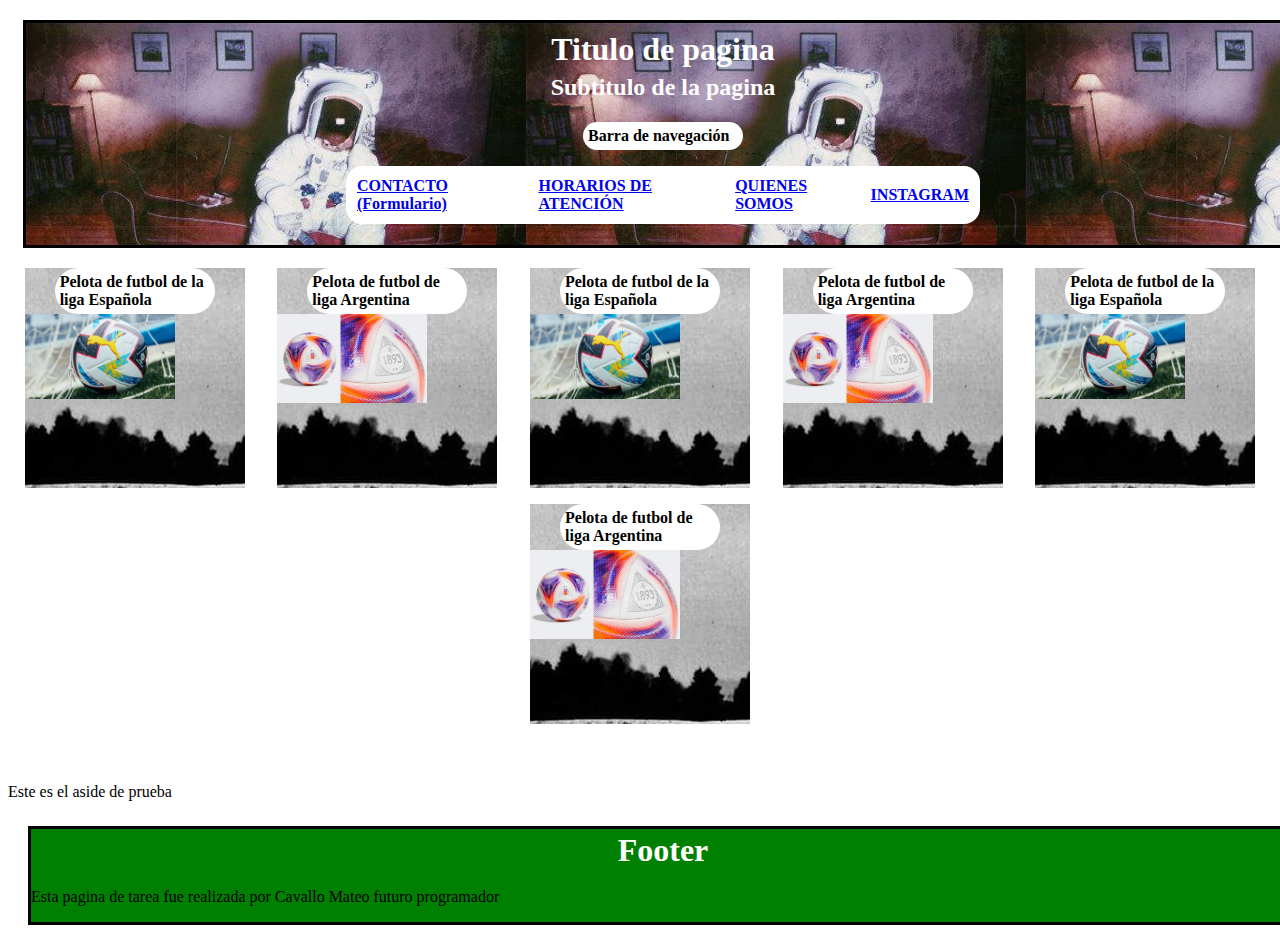
<file: index.html>
<!DOCTYPE html>
<html lang="en">
<head>
    <meta charset="UTF-8">
    <meta http-equiv="X-UA-Compatible" content="IE=edge">
    <meta name="viewport" content="width=device-width, initial-scale=1.0">
    <title>Pagina final</title>
    <link rel="stylesheet" href="style.css">
</head>
<body>
<header class="header">
    <H1 class="titulos">Titulo de pagina</H1>
    <h2 class="titulos">Subtitulo de la pagina</h2><br>

<p class="p"> Barra de navegación </p>
<nav class="nav">
    <ul>
        <li> <a href="contacto.html" target="_blank"> CONTACTO (Formulario) </a></li> 
        <li> <a href="horarios.html" target="_blank"> HORARIOS DE ATENCIÓN </a></li>
        <li> <a href="#">QUIENES SOMOS </a></li>
        <li> <a href="https://www.instagram.com/termis.sn/" target="_blank">INSTAGRAM</a> </li>
            </ul>
</nav>
</header>

<main>

<div class="contenedor-card">
    <div class="card"> 
        <p class="p">Pelota de futbol de la liga Española </p> 
        <img class="card-image" src="./img/pelota la liga.jpg" lang="pelota españa" >
    </div>
    <div class="card"> 
        <p class="p">Pelota de futbol de liga Argentina </p> 
        <img class="card-image" src="./img/pelota liga argentina.jpg" lang="pelota argentina" >
    </div>
    <div class="card"> 
        <p class="p">Pelota de futbol de la liga Española </p> 
        <img class="card-image" src="./img/pelota la liga.jpg" lang="pelota españa" >
    </div>
    <div class="card"> 
        <p class="p">Pelota de futbol de liga Argentina </p> 
        <img class="card-image" src="./img/pelota liga argentina.jpg" lang="pelota argentina" >
    </div>
    <div class="card"> 
        <p class="p">Pelota de futbol de la liga Española </p> 
        <img class="card-image" src="./img/pelota la liga.jpg" lang="pelota españa" >
    </div>
    <div class="card"> 
        <p class="p">Pelota de futbol de liga Argentina </p> 
        <img class="card-image" src="./img/pelota liga argentina.jpg" lang="pelota argentina" >
    </div>
</div>



</main>

    <aside>
        <h1 class="titulos">ASIDE</h1>
       <p> Este es el aside de prueba </p>
    </aside>

    <footer class="footer">
        <h1 class="titulos">Footer</h1>
        <p> Esta pagina de tarea fue realizada por Cavallo Mateo futuro programador </p>
    </footer>

</body>
</html>
</file>
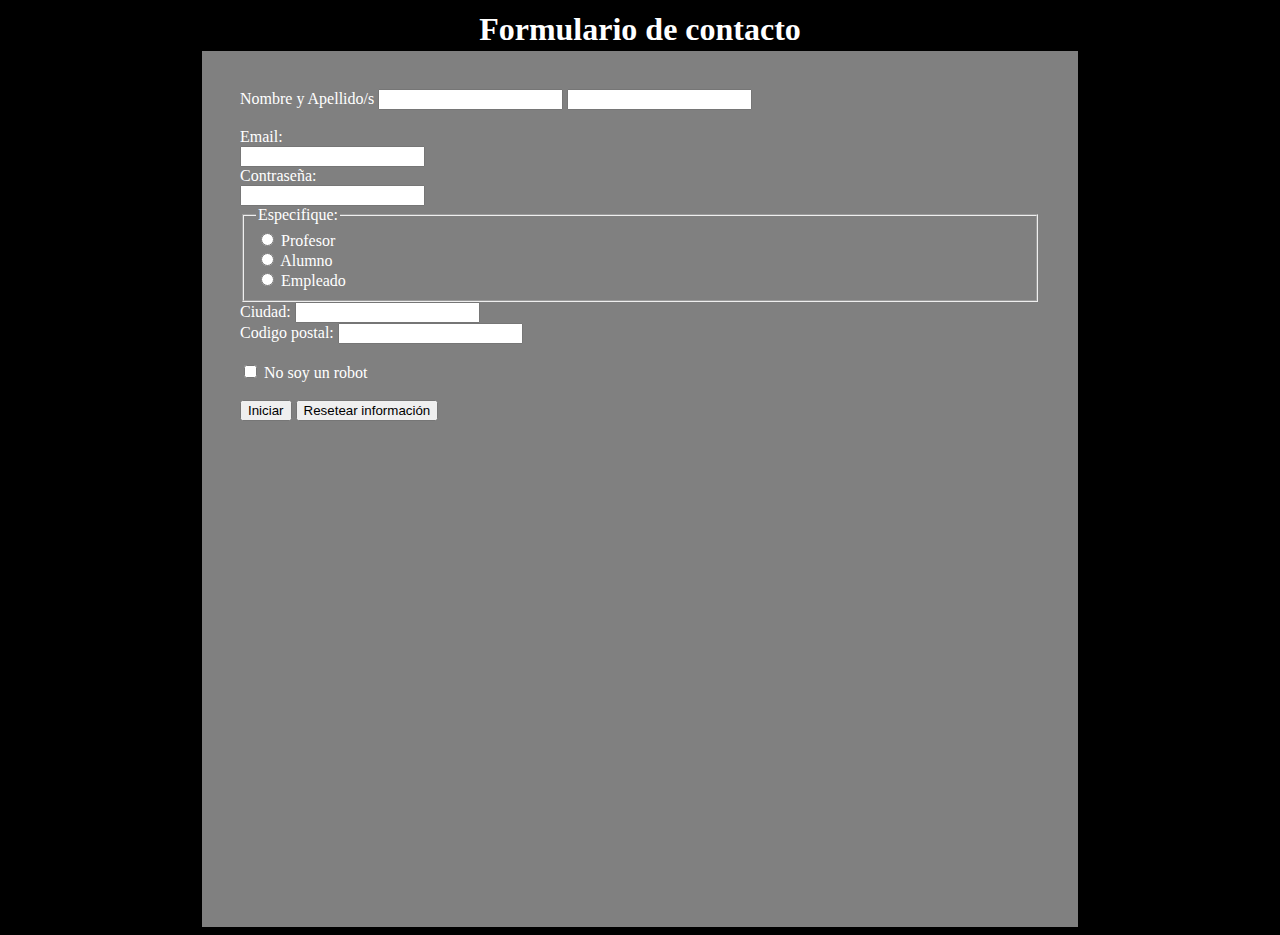
<file: contacto.html>
<!DOCTYPE html>
<html lang="en">
<head>
    <meta charset="UTF-8">
    <meta http-equiv="X-UA-Compatible" content="IE=edge">
    <meta name="viewport" content="width=device-width, initial-scale=1.0">
    <title>Contacto</title>
    <link rel="stylesheet" href="style.css">
    <link href="https://cdn.jsdelivr.net/npm/bootstrap@5.3.0-alpha3/dist/css/bootstrap.min.css" rel="stylesheet" integrity="sha384-KK94CHFLLe+nY2dmCWGMq91rCGa5gtU4mk92HdvYe+M/SXH301p5ILy+dN9+nJOZ" crossorigin="anonymous">
    <script src="https://cdn.jsdelivr.net/npm/bootstrap@5.3.0-alpha3/dist/js/bootstrap.bundle.min.js" integrity="sha384-ENjdO4Dr2bkBIFxQpeoTz1HIcje39Wm4jDKdf19U8gI4ddQ3GYNS7NTKfAdVQSZe" crossorigin="anonymous"></script>
</head>
<body class="body">
<header>
        <h1 class="titulos"> Formulario de contacto </h1>   
        </header>
<main>
    <div class="formulariob">
    <form>
        <div class="input-group">
            <span class="input-group-text">Nombre y Apellido/s</span>
            <input type="text" aria-label="First name" class="form-control" required>
            <input type="text" aria-label="Last name" class="form-control" required>
          </div><br>
        <div class="row mb-3">
          <label for="inputEmail3" class="col-sm-2 col-form-label">Email:</label>
          <div class="col-sm-10">
            <input type="email" class="form-control" id="inputEmail3" required>
          </div>
        </div>
        <div class="row mb-3">
          <label for="inputPassword3" class="col-sm-2 col-form-label">Contraseña:</label>
          <div class="col-sm-10">
            <input type="password" class="form-control" id="inputPassword3" required>
          </div>
        </div>
        <fieldset class="row mb-3">
          <legend class="col-form-label col-sm-2 pt-0">Especifique:</legend>
          <div class="col-sm-10">
            <div class="form-check">
              <input class="form-check-input" type="radio" name="gridRadios" id="gridRadios1" value="option1">
              <label class="form-check-label" for="gridRadios1">
                 Profesor
              </label>
            </div>
            <div class="form-check">
              <input class="form-check-input" type="radio" name="gridRadios" id="gridRadios2" value="option2">
              <label class="form-check-label" for="gridRadios2">
                Alumno
              </label>
            </div>
            <div class="form-check disabled">
              <input class="form-check-input" type="radio" name="gridRadios" id="gridRadios3" value="option3">
              <label class="form-check-label" for="gridRadios3">
                Empleado
              </label>
            </div>
          </div>
        </fieldset>
    
        <div class="col-md-6">
            <label for="inputCity" class="form-label">Ciudad:</label>
            <input type="text" class="form-control" id="inputCity" required>
          </div>
          <div class="col-md-2">
            <label for="inputZip" class="form-label">Codigo postal:</label>
            <input type="text" class="form-control" id="inputZip" required>
          </div><br>
          <div class="form-check form-switch">
            <input class="form-check-input" type="checkbox" role="switch" id="flexSwitchCheckDefault" required>
            <label class="form-check-label" for="flexSwitchCheckDefault">No soy un robot</label>
              </div><br> 
        <button type="submit" class="btn btn-primary">Iniciar</button>
        <input class="btn btn-primary" type="reset" value="Resetear información">
      </form>
    </div>

</main>
</body>
</html>
</file>
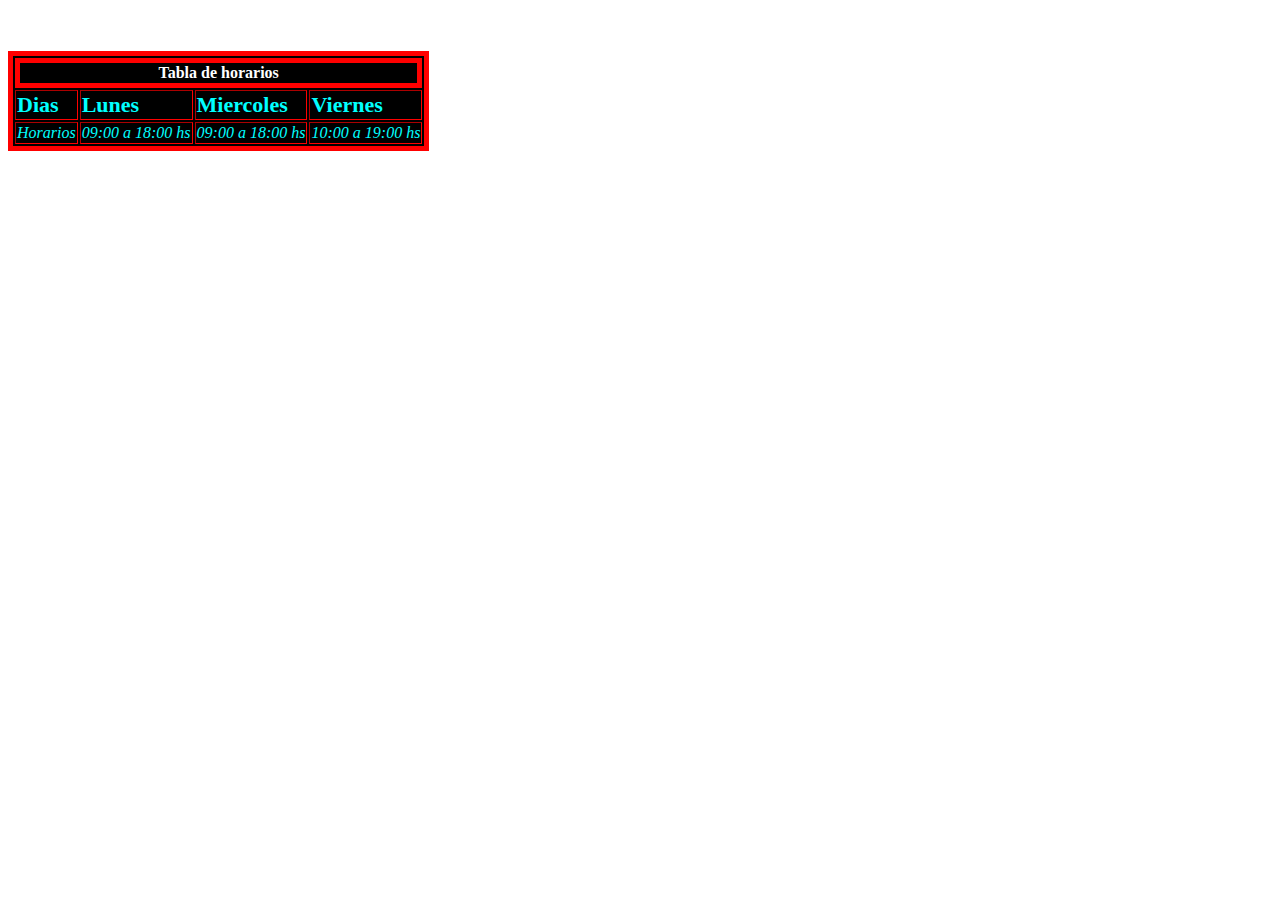
<file: horarios.html>
<!DOCTYPE html>
<html lang="en">
<head>
    <meta charset="UTF-8">
    <meta http-equiv="X-UA-Compatible" content="IE=edge">
    <meta name="viewport" content="width=device-width, initial-scale=1.0">
    <title>Horarios de ATENCIÓN</title>
    <link rel="stylesheet" href="style.css">
</head>
<body>
    <header>
        <h1 class="titulos">HORARIOS DE ATENCIÓN</h1>
        </header>

        <main>
<table border="1" class="tabla_horarios">
    <tr>
<th colspan="4" class="tabla_horarios">Tabla de horarios</th>
</tr>
<tr>
    <td class="dias">Dias</td>
    <td class="dias">Lunes</td>
    <td class="dias">Miercoles</td>
    <td class="dias">Viernes</td>
</tr>
<tr>
<td class="horarios">Horarios</td>
<td class="horarios">09:00 a 18:00 hs</td>
<td class="horarios">09:00 a 18:00 hs</td>
<td class="horarios">10:00 a 19:00 hs</td>

</tr>
</table>

        </main>
    
</body>
</html>
</file>
<file: style.css>
.header {background-image: url('./img/astro.jpg');
    width: 100%;
    height: fit-content;
    margin-top: 20px;
    margin-bottom: 20px;
    margin-left: 15px;
    margin-right: 15px;
    border-width: 3px;
    border-color: black;
    border-style: solid;
    padding: 5px;
}
.body{
    background-color: black;
}
.footer {background-color: green;
    width: 100%;
    height: fit-content;
    border-width: 3px;
    border-color: black;
    border-style: solid;
    margin-top: 25px;
    margin-bottom: 25px;
    margin-left: 20px;
    margin-right: 20px;
}

.tabla_horarios { border: red 5px solid ;
    background-color: black;
    color: white;
}
.dias {
font-weight: bold;
font-size: 22px;
color: aqua;
}
.horarios {
    font-style: italic;
    color: aqua;
}
.formulario {border: solid black 3px;
    width: 250px;
    padding: 5px;
    background-color: greenyellow;
}
.titulos {
    color: white;
    margin: auto;
    width: fit-content;
    padding: 3px;
    display: flex;
    justify-content: center;
    align-items: center;
}
.p {color: black;
    font-weight: bold;
    justify-content: center;
    background-color: white;
    border-radius: 4rem;
    width: 150px;
    padding: 5px;
    margin: auto;
}
.nav {
width: fit-content;
justify-content: center;
align-items: center;
margin: auto;
}
.nav ul {list-style: none;
    font-weight: bold;
    display: flex;
    flex-direction: row;
    justify-content: center;
    align-items: center;
    gap: 2px;
    background-color: white;
    border-radius: 1rem;
    padding: 5px;
}
.nav ul li { color: white;
    padding: 1%;
    align-items: center;
}

.contenedor-card {
    display: flex;
    flex-direction: row;
    justify-content: space-evenly;
    align-items: center;
    flex-wrap: wrap;
    gap: 1rem;

}
.card {background-image: url('./img/charli.jpg');
    width: 220px;
    height: 220px;
   

}
.card-image {
    width: 150px;
}
.formulariob{
    width: 800px;
    height: 800px;
    padding: 3%;
    color: white;
    background-color: gray;
    margin: auto;
    justify-content: center;
}
</file>
